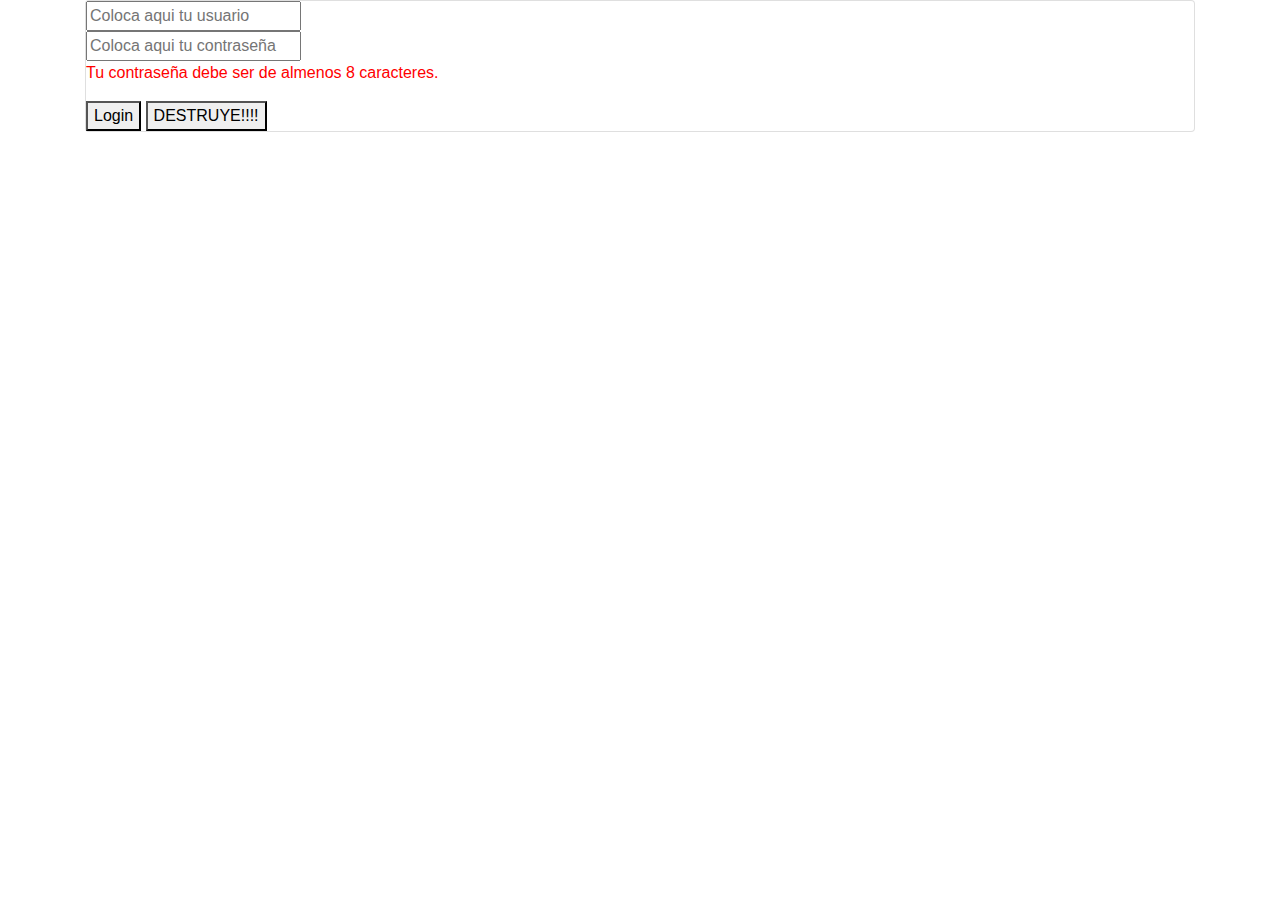
<file: JS-DOM/index.html>
<!DOCTYPE html>
<html lang="es">
<head>
    <meta charset="UTF-8">
    <meta name="viewport" content="width=device-width, initial-scale=1.0">
    <title>DOM práctica sencilla</title>
    <!-- Bootstrap CSS -->
    <link href="https://stackpath.bootstrapcdn.com/bootstrap/4.5.2/css/bootstrap.min.css" rel="stylesheet">
    <link rel="stylesheet" href="formStyles.css">
</head>
<body>
    
    <div class="container" id="thingy1">
        <div class="card">
            <div class="row" id="thingy2">
                <div class="col-lg-12"> <!--Ancho de columna de al menos 1200px-->
                    <div id="userName">
                        <input type="text" placeholder="Coloca aqui tu usuario">
                    </div>
                    <div id="password">
                        <input type="password" placeholder="Coloca aqui tu contraseña">
                    </div>                    
                </div>
                <div class="col-lg-12">
                    <p class="invalid" id="msj">Tu contraseña debe ser de almenos 8 caracteres.</p>
                </div>
            </div>
    
            <div class="row" id="thingy3">
                <div class="col">
                    <button type="button" id="registrarse">Login</button>
                    <button type="button" onclick="destruyeLaPagina()">DESTRUYE!!!!</button>
                </div>
            </div>
        </div>
    </div>

    
    <!-- Bootstrap JS, Popper.js, and jQuery -->
    <script src="script.js"></script>
    <script src="https://code.jquery.com/jquery-3.5.1.slim.min.js"></script>
    <script src="https://cdn.jsdelivr.net/npm/@popperjs/core@2.0.9/dist/umd/popper.min.js"></script>
    <script src="https://stackpath.bootstrapcdn.com/bootstrap/4.5.2/js/bootstrap.min.js"></script>
</body>
</html>
</file>
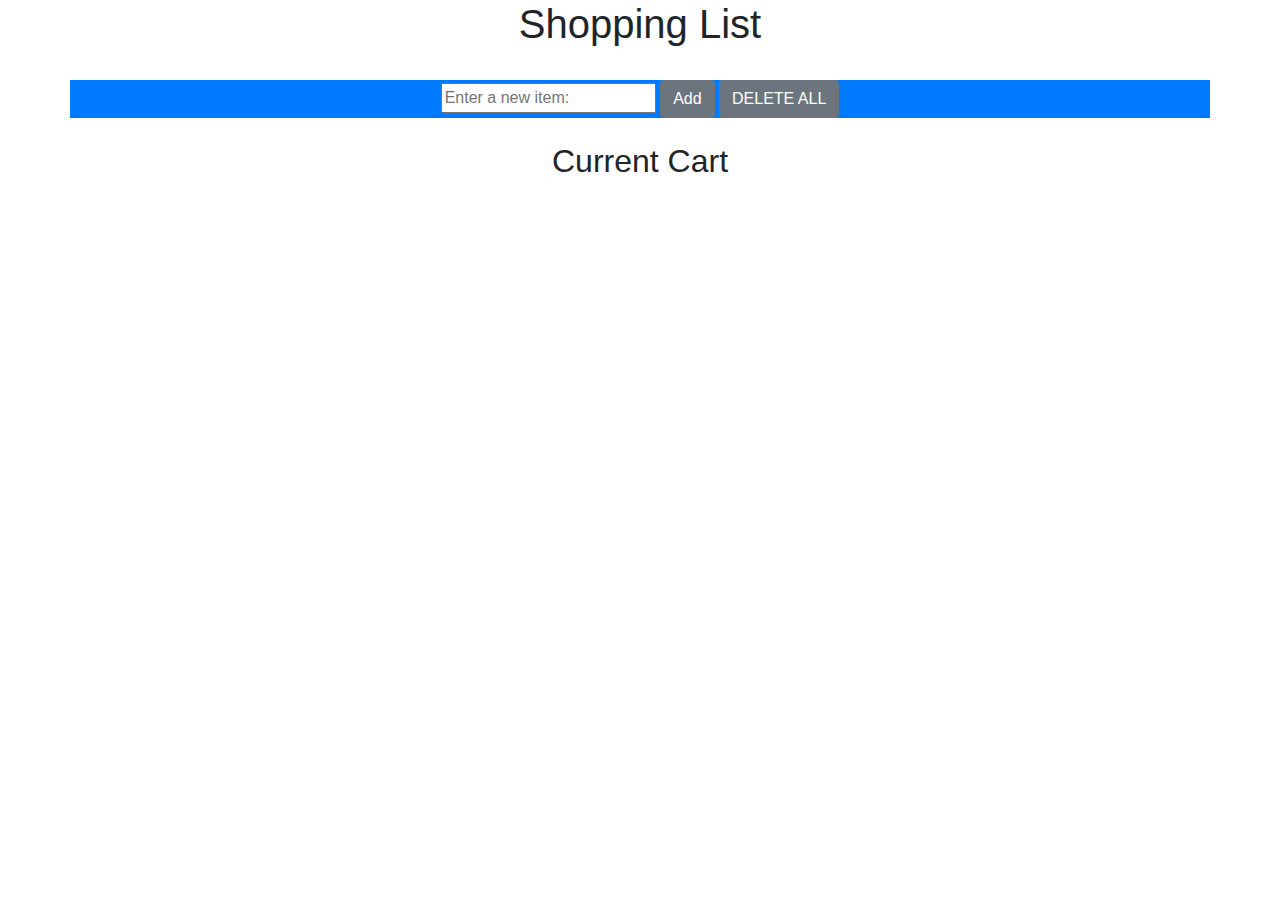
<file: Proyecto_listaDeCompras/index.html>
<!DOCTYPE html>
<html lang="es">
<head>
    <meta charset="UTF-8">
    <meta name="viewport" content="width=device-width, initial-scale=1.0">
    <title>Shopping list</title>
    <!-- Bootstrap CSS -->
    <link href="https://stackpath.bootstrapcdn.com/bootstrap/4.5.2/css/bootstrap.min.css" rel="stylesheet">
   <style>
        body{ /*To make any changes within the body*/
            font-family:'Poppins', sans-serif;
            text-align: center;
        }

        li{
            margin: 5px 0;
            text-decoration: underline;
        }

        ul{
            list-style-type: none;
        }

    </style>
</head>
<body>

    
    <h1>Shopping List</h1>

    <br>
    <div class="container bg-primary">
        <input type="text" id="newShoppingItem" placeholder="Enter a new item: ">
        <button onclick="addItemToCart()" class="btn btn-secondary">Add</button>
        <button onclick="deleteAllItems" class="btn btn-secondary">DELETE ALL</button> <!--FUNCTION NEEDS TO BE CREATED--> 
    </div>
    <br>

    <h2>Current Cart</h2>
    <ul id="currentShoppingList"></ul>  
    <!--CREATE FUNCTION THAT SEARCHES IF AN ITEM'S ALREADY ON THE LIST AND SEND ALERT IF TRUE-->


    <script src="script.js"></script>
</body>
</html>
</file>
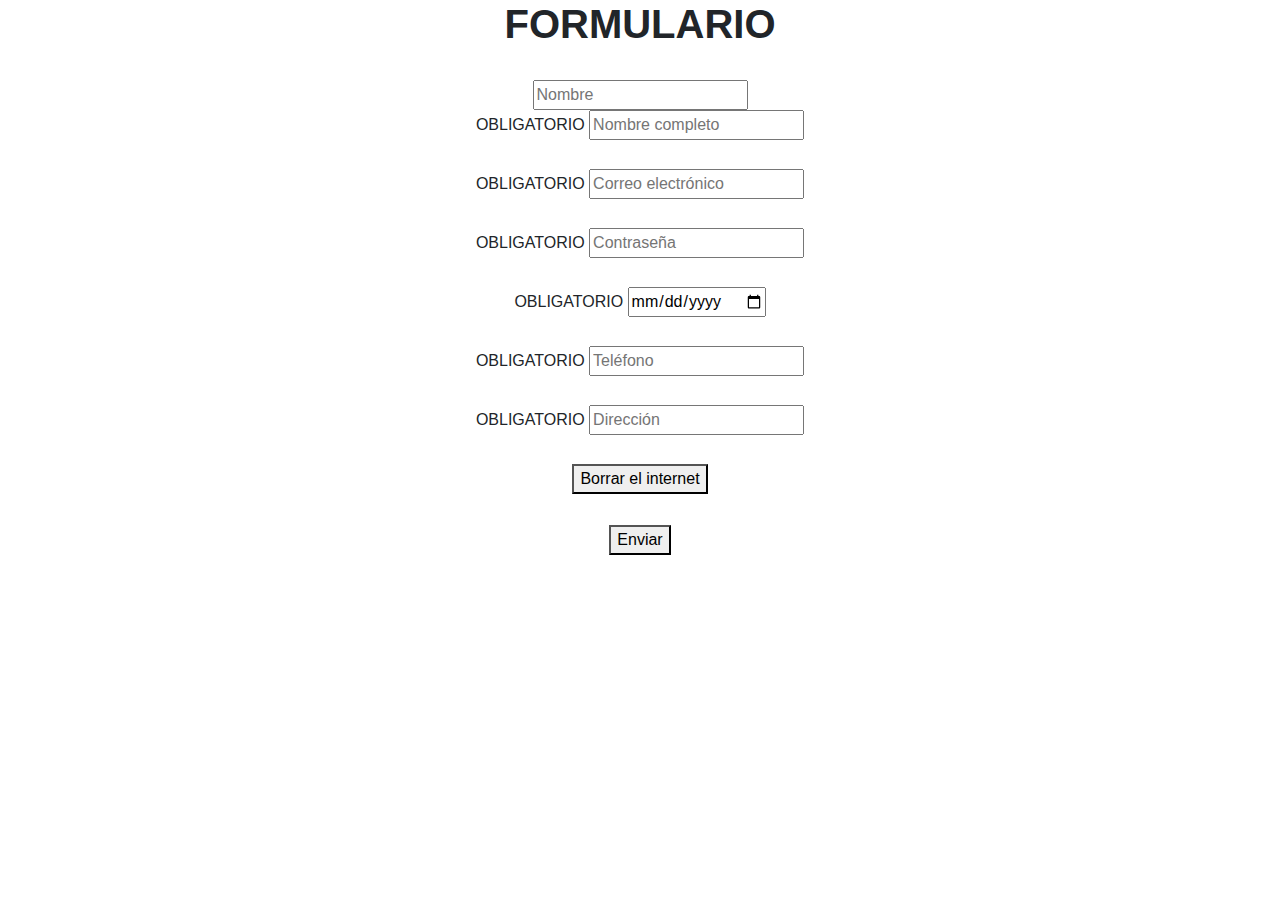
<file: formulario.html>
<!DOCTYPE html>
<html lang="en">
<head>
    <meta charset="UTF-8">
    <meta name="viewport" content="width=device-width, initial-scale=1.0">
    <title>Formularios</title><!--Código del Sibaja-->
    <link href="https://stackpath.bootstrapcdn.com/bootstrap/4.5.2/css/bootstrap.min.css" rel="stylesheet">
</head>
<body>

    <h1 class="text-center"><STrong>FORMULARIO</STrong></h1>
<br>
    <div class="container text-center">

        <form>

            <div class="datoEntrada" id="nombrer">
                <input type="text" placeholder="Nombre">
            </div>

            <div class="datoEntrada" id="nombre">
                <label>OBLIGATORIO</label>
                <input type="text" placeholder="Nombre completo">
            </div>

            <br>

            <div class="datoEntrada">
                <label>OBLIGATORIO</label>
                <input type="email" id="emailer" placeholder="Correo electrónico">
            </div>
        

            <br>


            <div class="datoEntrada">
                <label>OBLIGATORIO</label>
                <input type="password" id="passer" placeholder="Contraseña">
            </div>

            <br>

            <div class="datoEntrada">
                <label>OBLIGATORIO</label>
                <input type="date" id="cumple" placeholder="Fecha de nacimiento">
            </div>

            <br>

            <div class="datoEntrada">
                <label>OBLIGATORIO</label>
                <input type="tel" id="ringRing" placeholder="Teléfono">
            </div>

            <br>

            <div class="datoEntrada">
                <label>OBLIGATORIO</label>
                <input type="text" id="datoDeRelleno" placeholder="Dirección">
            </div>

            <br>

            <div class="col" id="seTeAdvirtió">
                <button onclick="jsEstaLigado()" type="button" id="elProhibido">Borrar el internet</button>
            </div>

            <br>

            <div class="btn">
                <button id="registrar" type="button">Enviar</button>
            </div>
            
        </form>
    
    </div>

    <script src="script.js"></script>
    <script src="https://code.jquery.com/jquery-3.5.1.slim.min.js"></script>
    <script src="https://cdn.jsdelivr.net/npm/@popperjs/core@2.0.9/dist/umd/popper.min.js"></script>
    <script src="https://stackpath.bootstrapcdn.com/bootstrap/4.5.2/js/bootstrap.min.js"></script>

</body>
</html>


<!--
<!DOCTYPE html>
<html lang="en">
<head>
    <meta charset="UTF-8">
    <meta name="viewport" content="width=device-width, initial-scale=1.0">
    <title>Formulario</title>
    <link rel="stylesheet" href="style.css">
</head>
<body>

    <div class="container">
        <div class="form-contenido">
            <h1 id="titulo">Registro</h1>
            <form>
                <div class="datoEntrada" id="nombre">
                    <input type="text" placeholder="Nombre">
                </div>
                <div class="datoEntrada" id="email">
                    <input type="text" placeholder="Correo">
                </div>
                <div class="datoEntrada" id="password">
                    <input type="text" placeholder="Contraseña">
                </div>
                <div class="boton">
                    <button id="registrarse" type="button">Registro</button>
                    <button id="sesion" type="button" class="deshabilitar">Login</button>
                </div>
            </form>
        </div>
    </div>
    <script src="script.js"></script>
</body>
</html>
-->
</file>
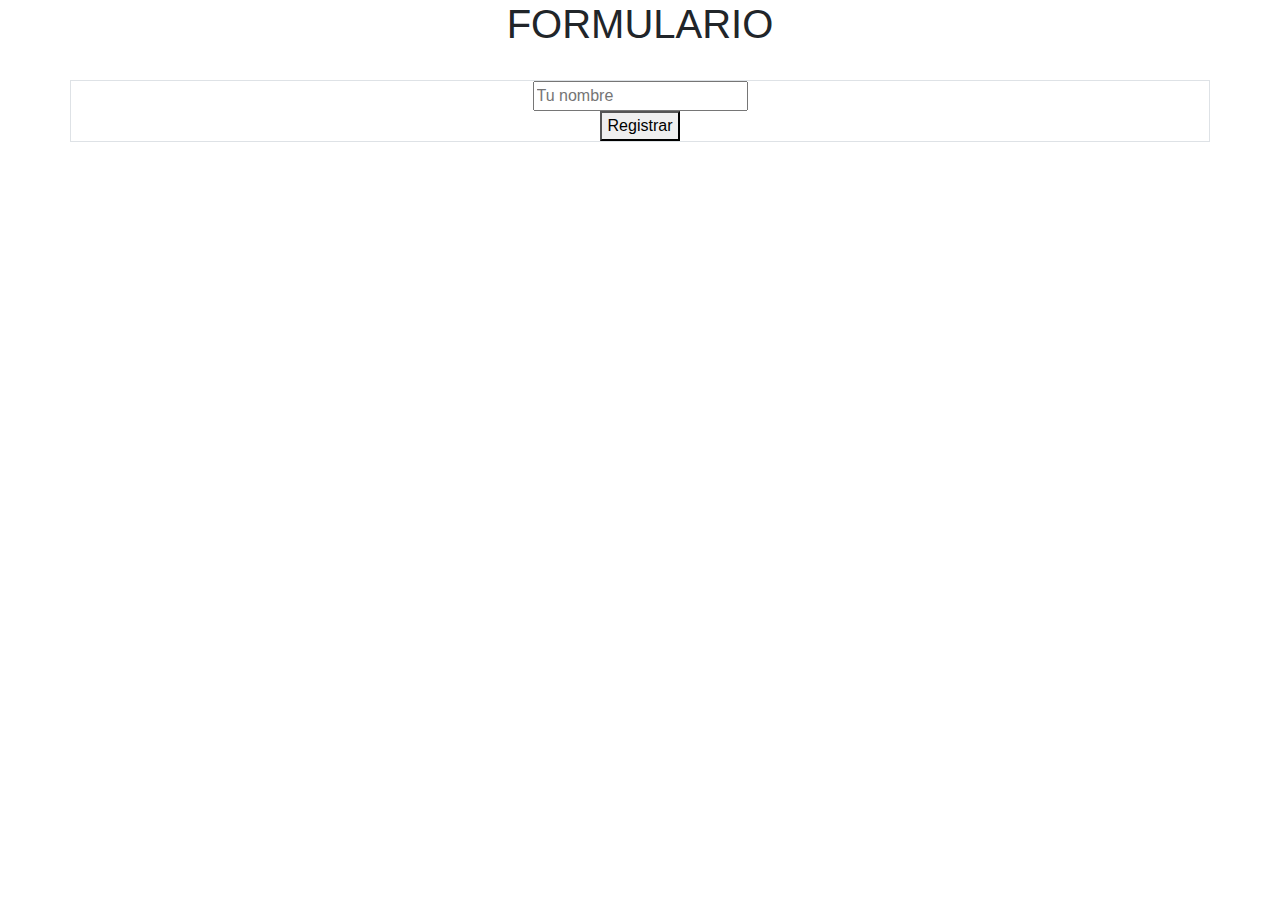
<file: test.html>
<!DOCTYPE html>
<html lang="es">
<head>
    <meta charset="UTF-8">
    <meta name="viewport" content="width=device-width, initial-scale=1.0">
    <title>Test 05/11/2024 clicks y formularios</title>
    <!-- Bootstrap CSS -->
    <link href="https://stackpath.bootstrapcdn.com/bootstrap/4.5.2/css/bootstrap.min.css" rel="stylesheet">
</head>
<body>

    <h1 class="text-center">FORMULARIO</h1>
    <br>
    <div class="container text-center border">
        <div class="form">
            <form>

                <div class="datoEntrada" id="nombreC">
                    <input type="text" placeholder="Tu nombre">
                </div>

                <div class="button">
                    <button id="check">Registrar</button>
                </div>
            </form>
        </div>
    </div>
    

    <!-- Bootstrap JS, Popper.js, and jQuery -->
    <script src="test.js"></script>
    <script src="https://code.jquery.com/jquery-3.5.1.slim.min.js"></script>
    <script src="https://cdn.jsdelivr.net/npm/@popperjs/core@2.0.9/dist/umd/popper.min.js"></script>
    <script src="https://stackpath.bootstrapcdn.com/bootstrap/4.5.2/js/bootstrap.min.js"></script>
</body>
</html>

<!--
<!DOCTYPE html>
<html lang="en">
<head>
    <meta charset="UTF-8">
    <meta name="viewport" content="width=device-width, initial-scale=1.0">
    <title>Formulario</title>
    <link rel="stylesheet" href="style.css">
</head>
<body>

    <div class="container">
        <div class="form-contenido">
            <h1 id="titulo">Registro</h1>
            <form>
                <div class="datoEntrada" id="nombre">
                    <input type="text" placeholder="Nombre">
                </div>
                <div class="datoEntrada" id="email">
                    <input type="text" placeholder="Correo">
                </div>
                <div class="datoEntrada" id="password">
                    <input type="text" placeholder="Contraseña">
                </div>
                <div class="boton">
                    <button id="registrarse" type="button">Registro</button>
                    <button id="sesion" type="button" class="deshabilitar">Login</button>
                </div>
            </form>
        </div>
    </div>
    <script src="script.js"></script>
</body>
</html>
-->
</file>
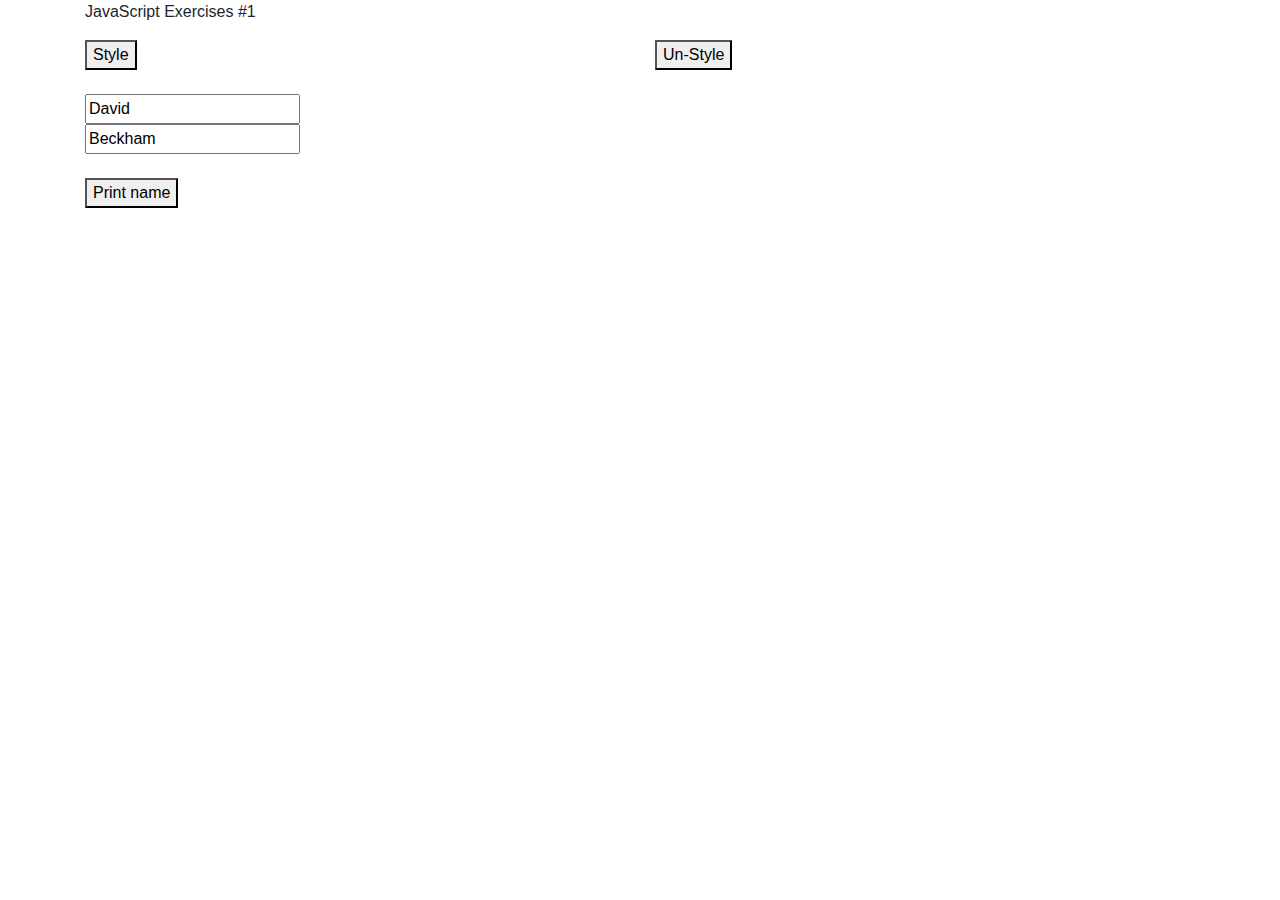
<file: JS-DOM/exercise.html>
<!DOCTYPE html>
 <html>
   <head>
     <meta charset=utf-8 />
     <title>JS DOM paragraph style</title>
   </head>

   <body>
     
  </body>
</html>
<!DOCTYPE html>
<html lang="es">
<head>
    <meta charset="UTF-8">
    <meta name="viewport" content="width=device-width, initial-scale=1.0">
    <title>DEFAULT</title>
    <!-- Bootstrap CSS -->
    <link href="https://stackpath.bootstrapcdn.com/bootstrap/4.5.2/css/bootstrap.min.css" rel="stylesheet">
</head>
<body>
    
  <!--Ejercicio 1-->
  <div class="container" id="containerExOne">
    <p id="text">JavaScript Exercises #1</p>
    <div class="row">
      <div class="col">
        <button id="jsstyle" onclick="js_style()">Style</button>
      </div>
      <div class="col">
        <button id="jsstyle" onclick="js_style_reset()">Un-Style</button>
      </div>
    </div>
  </div>
  <br>


  <!--Ejercicio 2-->
  <div class="container">
    <form id="form1" onsubmit="getFormvalue()">
      <input type="text" name="fname" value="David"><br>
      <input type="text" name="lname" value="Beckham"><br>  
    </form>
    <br>
    <button id="">Print name</button>
    </div>
  </div>

  

    <!-- Bootstrap JS, Popper.js, and jQuery -->
    <script src="excercise.js"></script>
    <script src="https://code.jquery.com/jquery-3.5.1.slim.min.js"></script>
    <script src="https://cdn.jsdelivr.net/npm/@popperjs/core@2.0.9/dist/umd/popper.min.js"></script>
    <script src="https://stackpath.bootstrapcdn.com/bootstrap/4.5.2/js/bootstrap.min.js"></script>
</body>
</html>
</file>
<file: JS-DOM/formStyles.css>
.invalid{
    color: red;
}
.valid{
    color: green;
}
</file>
